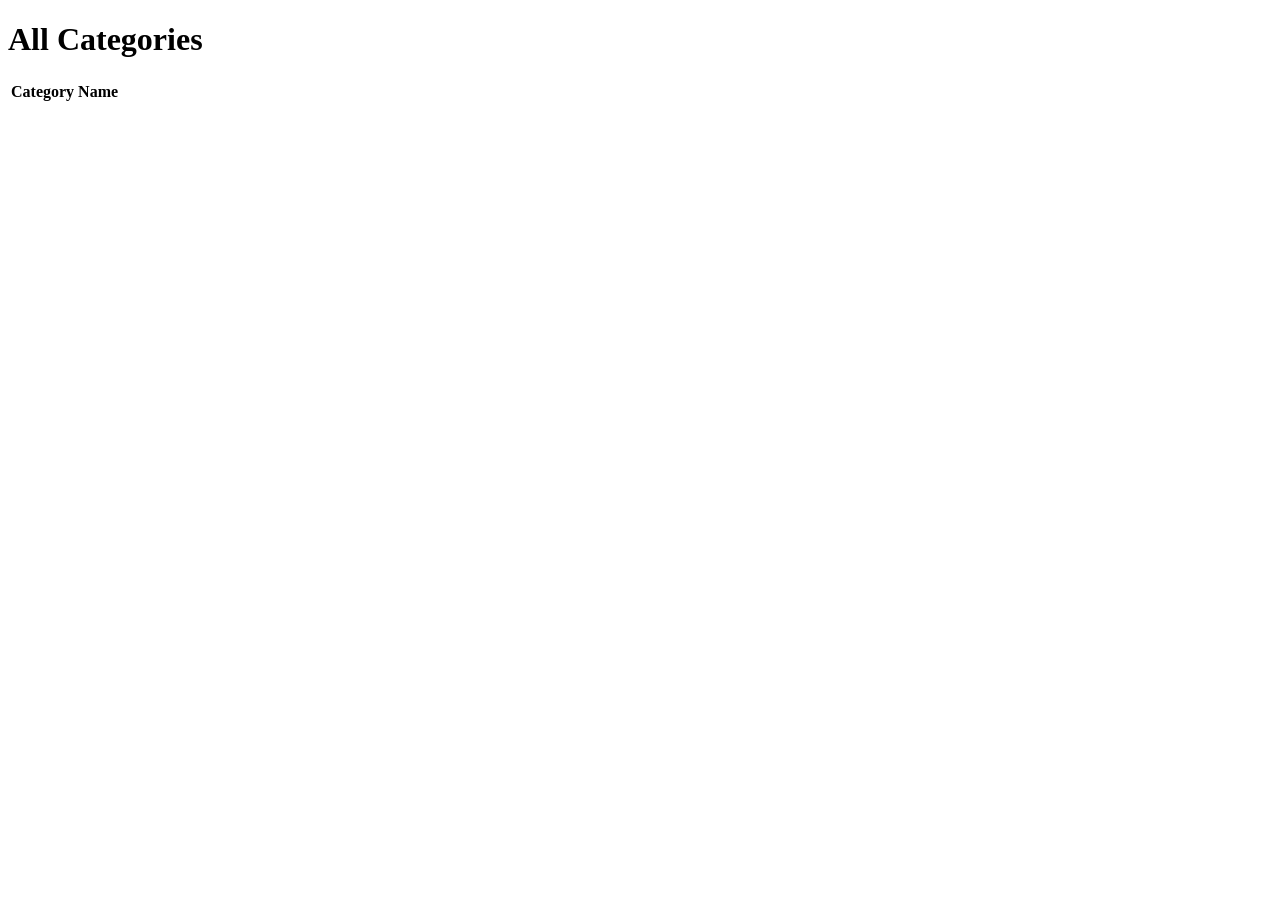
<file: src/main/resources/templates/eventCategories/index.html>
<!DOCTYPE html>
<html lang="en" xmlns:th="http://www.thymeleaf.org/">
<head th:replace="fragments :: head"></head>
<body class="container">

<h1>All Categories</h1>

<nav th:replace="fragments :: navigation"></nav>


<table class="table table-striped">
    <thead>
    <tr>
        <th>Category Name</th>
    </tr>
    </thead>
    <tr th:each="eventCategory : ${eventCategories}">
        <td><a th:text="${eventCategory.name}" th:href="'/events?categoryId=' + ${eventCategory.id}"></a></td>
    </tr>
</table>

</body>
</html>
</file>
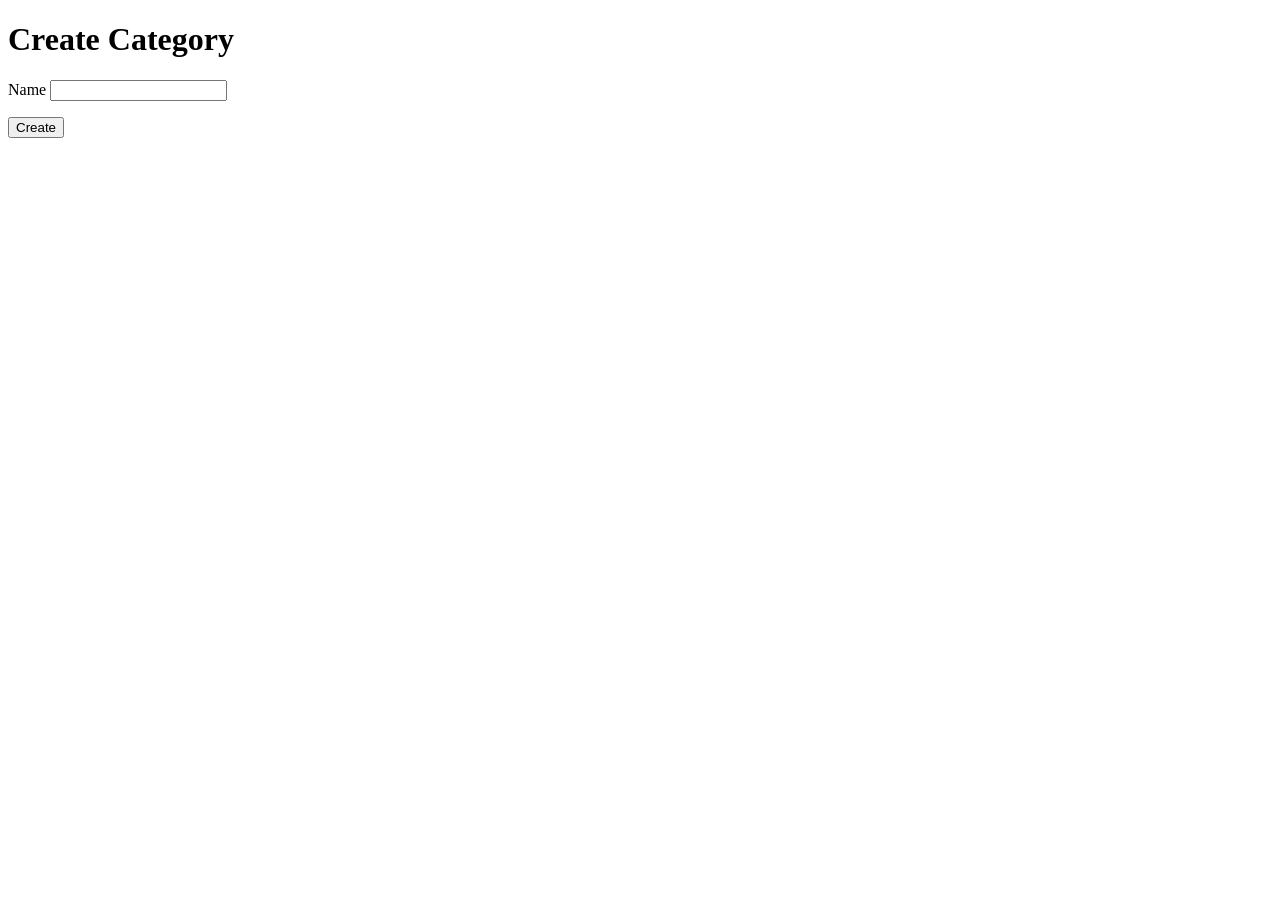
<file: src/main/resources/templates/eventCategories/create.html>
<!DOCTYPE html>
<html lang="en" xmlns:th="http://www.thymeleaf.org/">
<head th:replace="fragments :: head"></head>
<body class="container">

<h1>Create Category</h1>

<nav th:replace="fragments :: navigation"></nav>

<form method="post" action="/eventCategories/create">
    <div class="form-group">
        <label>Name
            <input th:field="${eventCategory.name}" class="form-control">
        </label>
        <p class="error" th:errors="${eventCategory.name}"></p>
    </div>
    <div class="form-group">
        <input type="submit" value="Create" class="btn btn-success">
    </div>
</form>

</body>
</html>
</file>
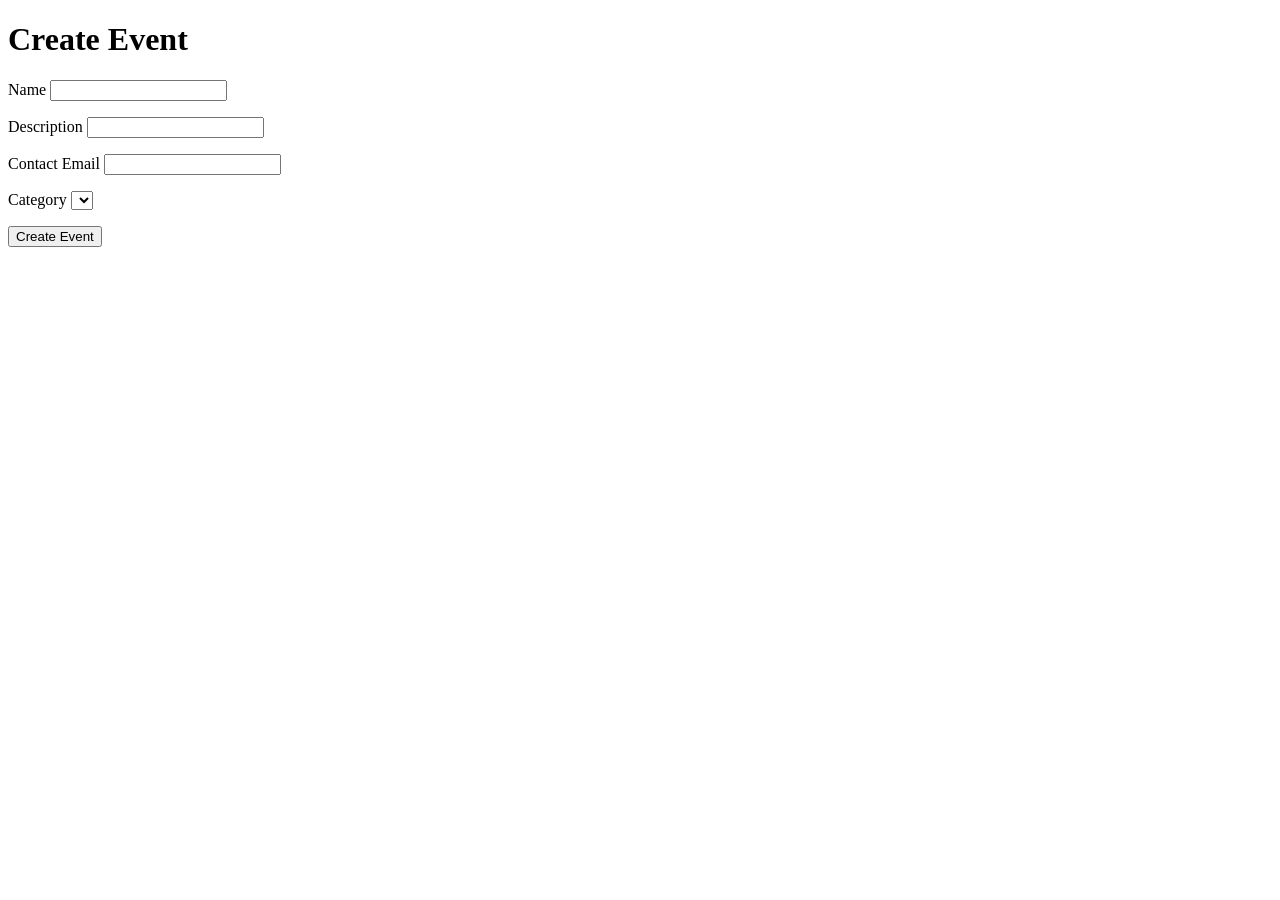
<file: src/main/resources/templates/events/create.html>
<!DOCTYPE html>
<html lang="en" xmlns:th="http://www.thymeleaf.org/">
<head th:replace="fragments :: head"></head>
<body class="container">

<h1>Create Event</h1>

<nav th:replace="fragments :: navigation"></nav>

<form method="post" action="/events/create">
    <div class="form-group">
        <label>Name
    <input th:field="${event.name}" class="form-control">
        </label>
        <p class="error" th:errors="${event.name}"></p>
    </div>
    <div class="form-group">
        <label>Description
            <input th:field="${event.eventDetails.description}" class="form-control">
        </label>
        <p class="error" th:errors="${event.eventDetails.description}"></p>
    </div>
    <div class="form-group">
        <label>Contact Email
            <input th:field="${event.eventDetails.contactEmail}" class="form-control">
        </label>
        <p class="error" th:errors="${event.eventDetails.contactEmail}"></p>
    </div>
    <div class="form-group">
        <label>Category
        <select th:field="${event.eventCategory}">
            <option th:each="eventCategory : ${categories}"
                th:value="${eventCategory.id}"
                th:text="${eventCategory.name}"
            ></option>
        </select>
            <p class="error" th:errors="${event.eventCategory}"></p>
        </label>
    </div>
    <div class="form-group">
    <input type="submit" value="Create Event" class="btn btn-success">
    </div>
</form>

</body>
</html>
</file>
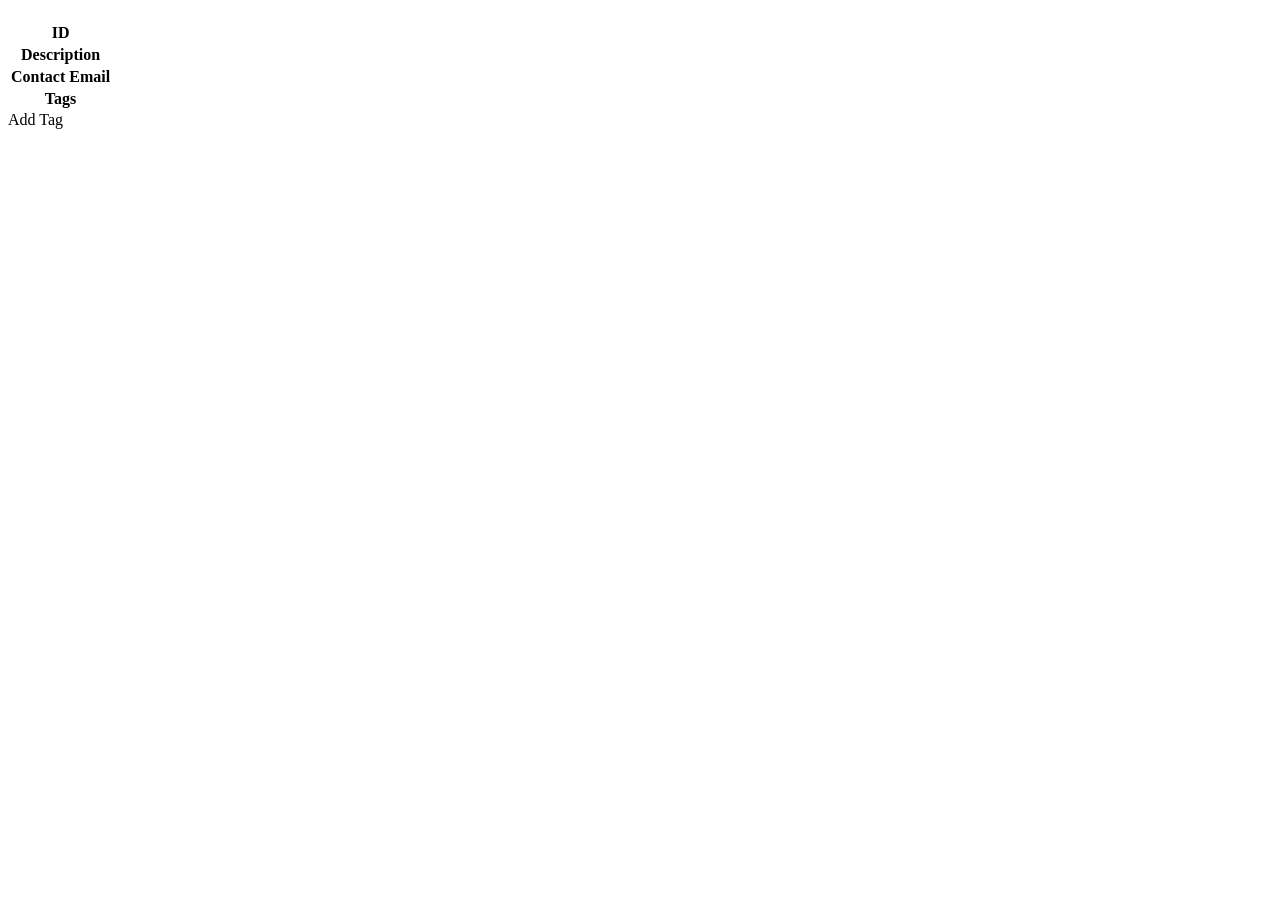
<file: src/main/resources/templates/events/detail.html>
<!DOCTYPE html>
<html lang="en" xmlns:th="http://www.thymeleaf.org/">
<head th:replace="fragments :: head"></head>
<body class="container">

<h1 th:text="${title}"></h1>

<nav th:replace="fragments :: navigation"></nav>


<table class="table table-striped">
    <tr>
        <th>ID</th>
        <td th:text="${event.id}"></td>
    </tr>
    <tr>
        <th>Description</th>
        <td th:text="${event.eventDetails.description}"></td>
    </tr>
    <tr>
        <th>Contact Email</th>
        <td th:text="${event.eventDetails.contactEmail}"></td>
    </tr>
    <tr>
        <th>Tags</th>
        <td>
            <span th:each="tag : ${tags}" th:text="${tag.displayName} + ' '"></span>
        </td>
    </tr>
</table>

<a th:href="'/events/add-tag?eventId=' + ${event.id}">Add Tag</a>

</body>
</html>
</file>
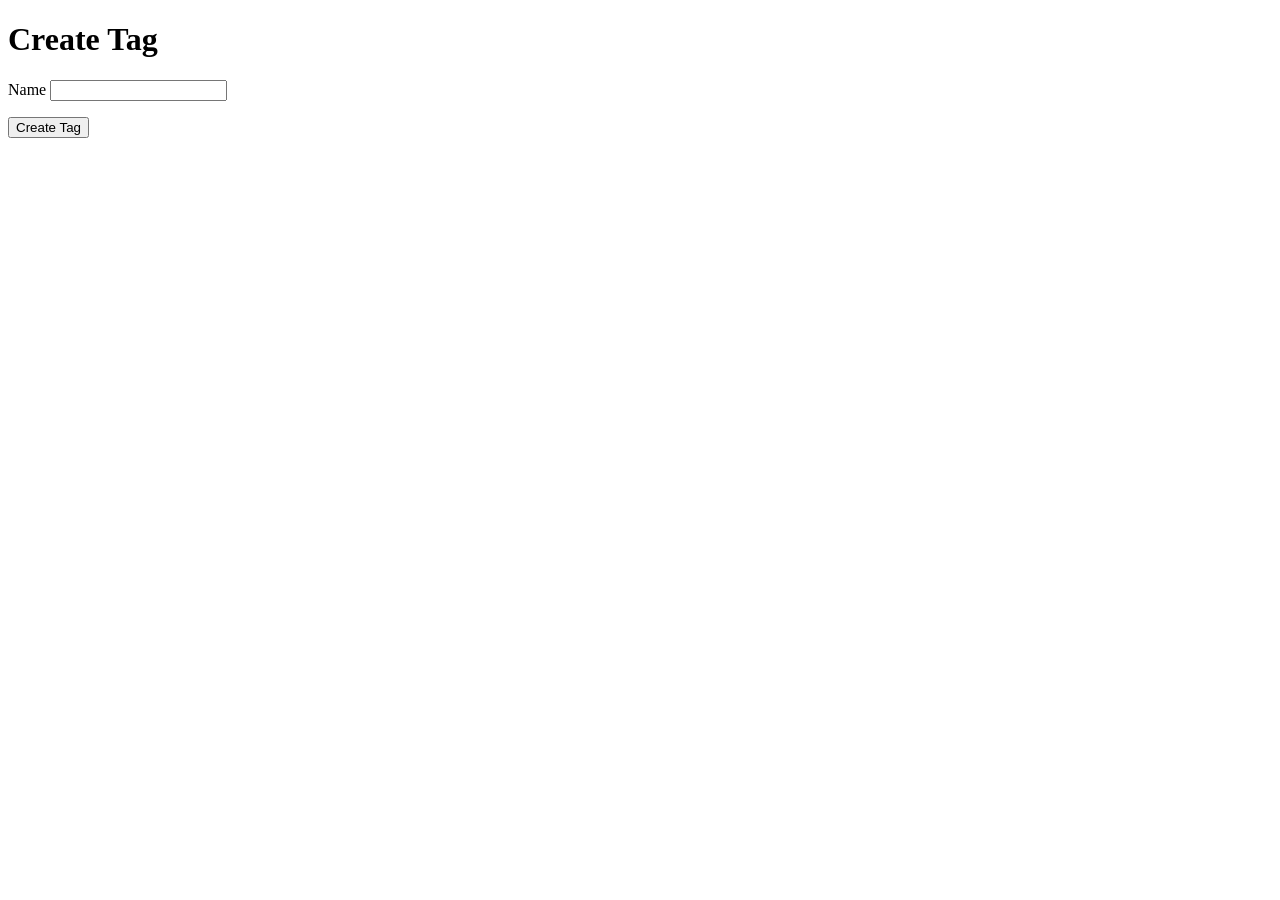
<file: src/main/resources/templates/tags/create.html>
<!DOCTYPE html>
<html lang="en" xmlns:th="http://www.thymeleaf.org/">
<head th:replace="fragments :: head"></head>
<body class="container">

<h1>Create Tag</h1>

<nav th:replace="fragments :: navigation"></nav>

<form method="post" action="/tags/create">
    <div class="form-group">
        <label for="name">Name</label>
        <input id="name" type="text" th:field="${tag.name}" class="form-control" />
        <p class="error" th:errors="${tag.name}"></p>
    </div>
    <div class="form-group">
        <input type="submit" value="Create Tag" class="btn btn-success" />
    </div>
</form>

</body>
</html>
</file>
